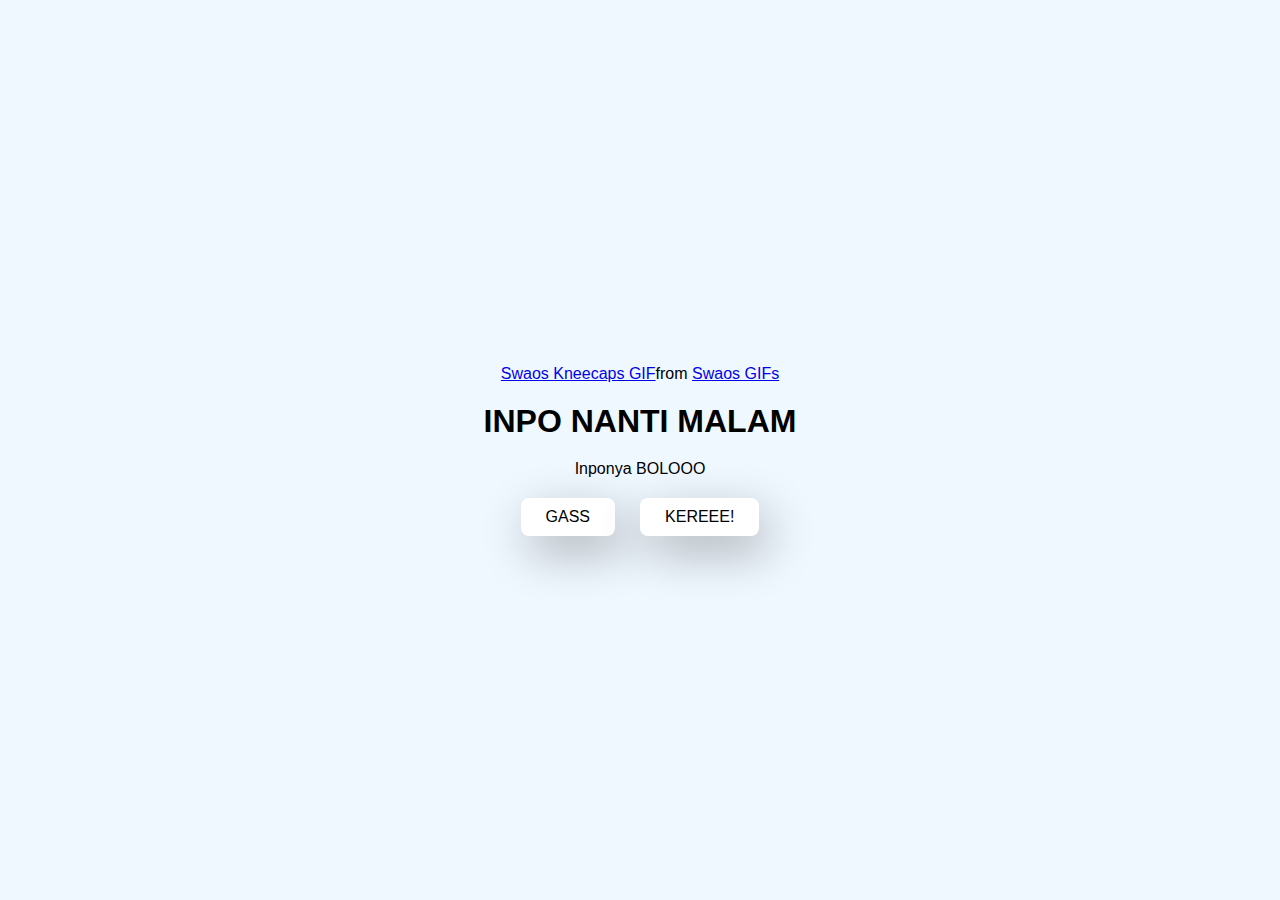
<file: index.html>
<!DOCTYPE html>
<html lang="en">
<head>
    <meta charset="UTF-8">
    <meta name="viewport" content="width=device-width, initial-scale=1.0">
    <title>Inpo Nanti malam</title>
    <link rel="stylesheet" href="style.css"
</head>
<body>
    <div class="countainer">
        <div class="tenor-gif-embed" data-postid="17744193" data-share-method="host" data-aspect-ratio="0.796875" data-width="100%">
        <a href="https://tenor.com/view/swaos-kneecaps-d-istoted-edited-big-mouth-gif-17744193">Swaos Kneecaps GIF</a>from 
        <a href="https://tenor.com/search/swaos-gifs">Swaos GIFs</a></div> 
        <script type="text/javascript" async src="https://tenor.com/embed.js"></script>
        <h1>INPO NANTI MALAM</h1>
        <p>Inponya BOLOOO</p>

    <div class="btn">
        <a href="gass.html">GASS</a>
        <a href="kere.html">KEREEE!</a>
    </div>
    </div>
</body>
</html>
</file>
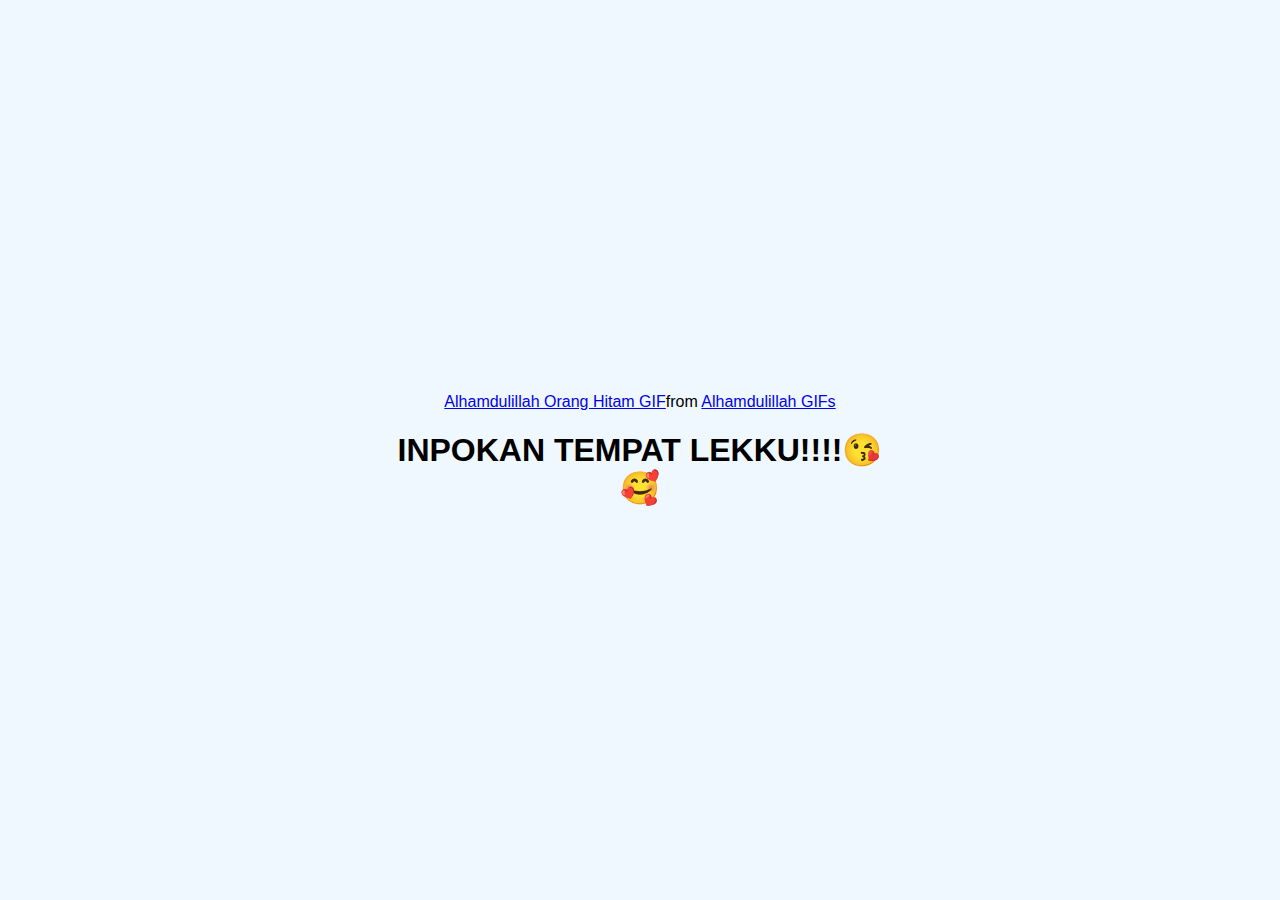
<file: gass.html>
<!DOCTYPE html>
<html lang="en">
<head>
    <meta charset="UTF-8">
    <meta name="viewport" content="width=device-width, initial-scale=1.0">
    <title>Inpo Nanti malam</title>
    <link rel="stylesheet" href="style.css"
</head>
<body>
    <div class="countainer">
        <div class="tenor-gif-embed" data-postid="4031312374565328241" data-share-method="host" data-aspect-ratio="1" data-width="100%">
        <a href="https://tenor.com/view/alhamdulillah-orang-hitam-gif-4031312374565328241">Alhamdulillah Orang Hitam GIF</a>from 
        <a href="https://tenor.com/search/alhamdulillah-gifs">Alhamdulillah GIFs</a></div> 
        <script type="text/javascript" async src="https://tenor.com/embed.js"></script>
    <h1>INPOKAN TEMPAT LEKKU!!!!😘🥰</h1>
    </div>
</body>
</html>
</file>
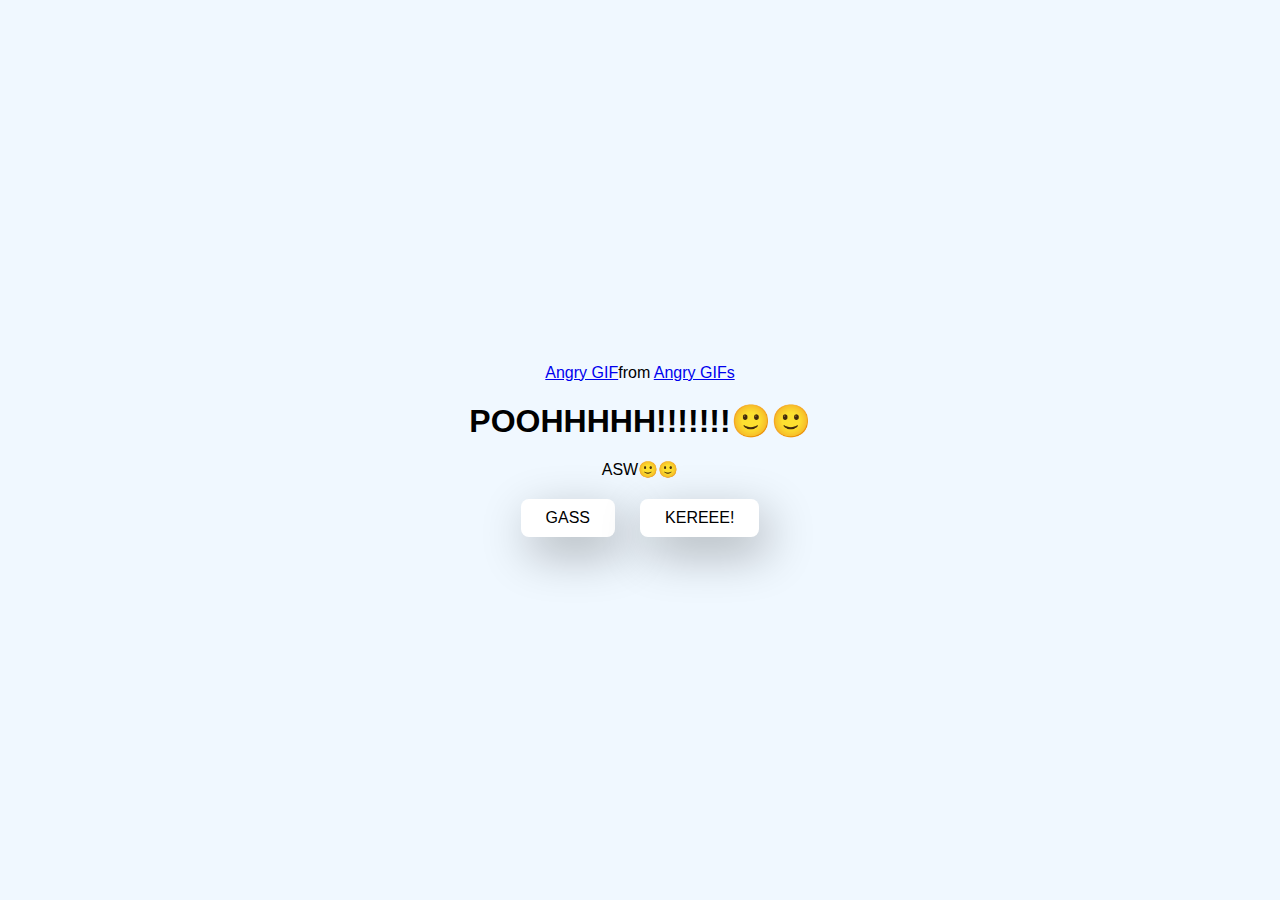
<file: kere.html>
<!DOCTYPE html>
<html lang="en">
<head>
    <meta charset="UTF-8">
    <meta name="viewport" content="width=device-width, initial-scale=1.0">
    <title>Inpo Nanti malam</title>
    <link rel="stylesheet" href="style.css"
</head>
<body>
    <div class="countainer">
        <div class="tenor-gif-embed" data-postid="849413310090518800" data-share-method="host" data-aspect-ratio="1" data-width="100%">
        <a href="https://tenor.com/view/angry-gif-849413310090518800">Angry GIF</a>from 
        <a href="https://tenor.com/search/angry-gifs">Angry GIFs</a></div> 
        <script type="text/javascript" async src="https://tenor.com/embed.js"></script>
        <h1>POOHHHHH!!!!!!!🙂🙂</h1>
        <p>ASW🙂🙂</p>

    <div class="btn">
        <a href="gass.html">GASS</a>
        <a href="kere1.html">KEREEE!</a>
    </div>
    </div>
</body>
</html>
</file>
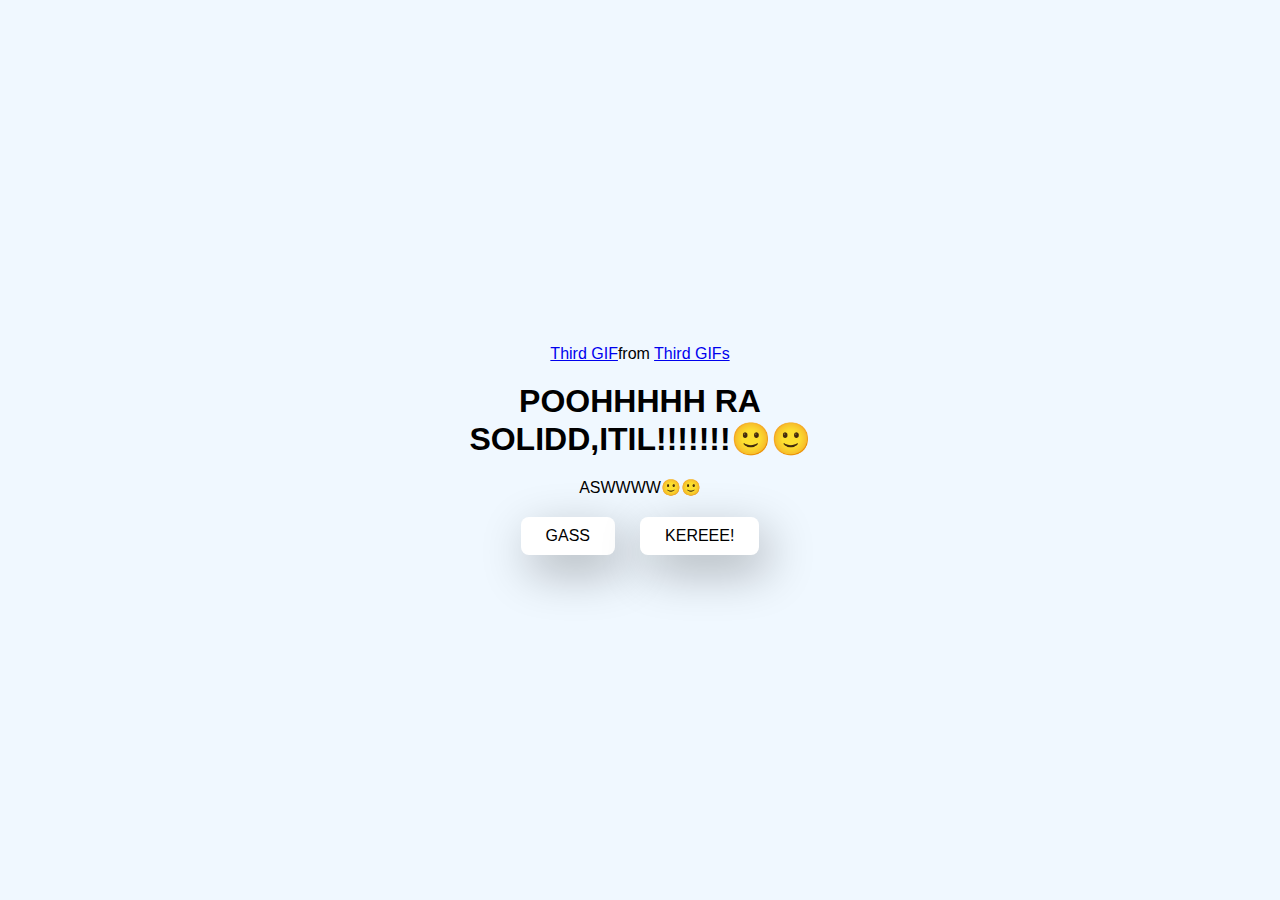
<file: kere1.html>
<!DOCTYPE html>
<html lang="en">
<head>
    <meta charset="UTF-8">
    <meta name="viewport" content="width=device-width, initial-scale=1.0">
    <title>Inpo Nanti malam</title>
    <link rel="stylesheet" href="style.css"
</head>
<body>
    <div class="countainer">
        <div class="tenor-gif-embed" data-postid="24829299" data-share-method="host" data-aspect-ratio="0.98125" data-width="100%">
        <a href="https://tenor.com/view/third-gif-24829299">Third GIF</a>from 
        <a href="https://tenor.com/search/third-gifs">Third GIFs</a></div> 
        <script type="text/javascript" async src="https://tenor.com/embed.js"></script>
        <h1>POOHHHHH RA SOLIDD,ITIL!!!!!!!🙂🙂</h1>
        <p>ASWWWW🙂🙂</p>

    <div class="btn">
        <a href="gass.html">GASS</a>
        <a href="kere3.html">KEREEE!</a>
    </div>
    </div>
</body>
</html>
</file>
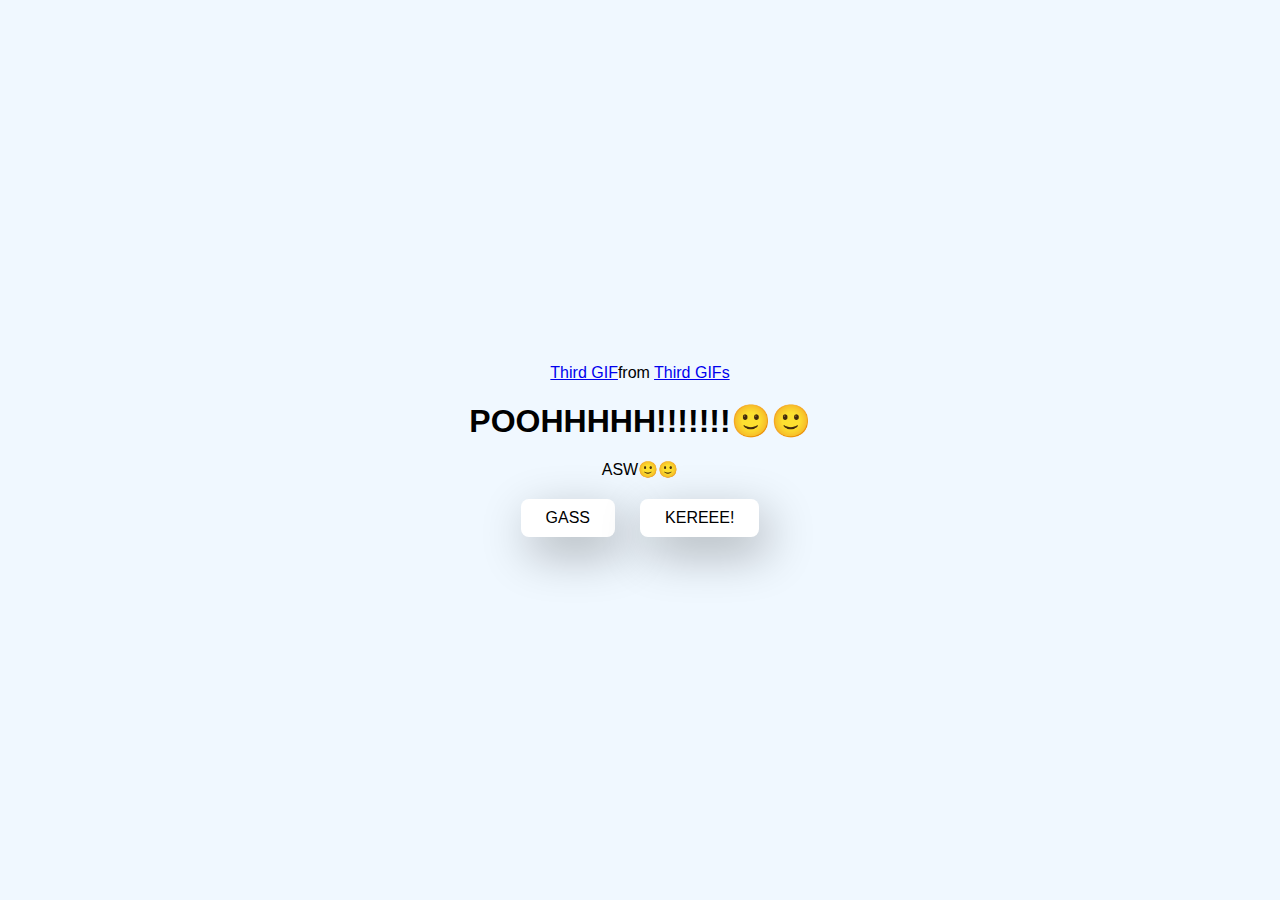
<file: kere2.html>
<!DOCTYPE html>
<html lang="en">
<head>
    <meta charset="UTF-8">
    <meta name="viewport" content="width=device-width, initial-scale=1.0">
    <title>Inpo Nanti malam</title>
    <link rel="stylesheet" href="style.css"
</head>
<body>
    <div class="countainer">
        <div class="tenor-gif-embed" data-postid="24829299" data-share-method="host" data-aspect-ratio="0.98125" data-width="100%">
        <a href="https://tenor.com/view/third-gif-24829299">Third GIF</a>from 
        <a href="https://tenor.com/search/third-gifs">Third GIFs</a></div> 
        <script type="text/javascript" async src="https://tenor.com/embed.js"></script>
        <h1>POOHHHHH!!!!!!!🙂🙂</h1>
        <p>ASW🙂🙂</p>

    <div class="btn">
        <a href="gass.html">GASS</a>
        <a href="kere3.html">KEREEE!</a>
    </div>
    </div>
</body>
</html>
</file>
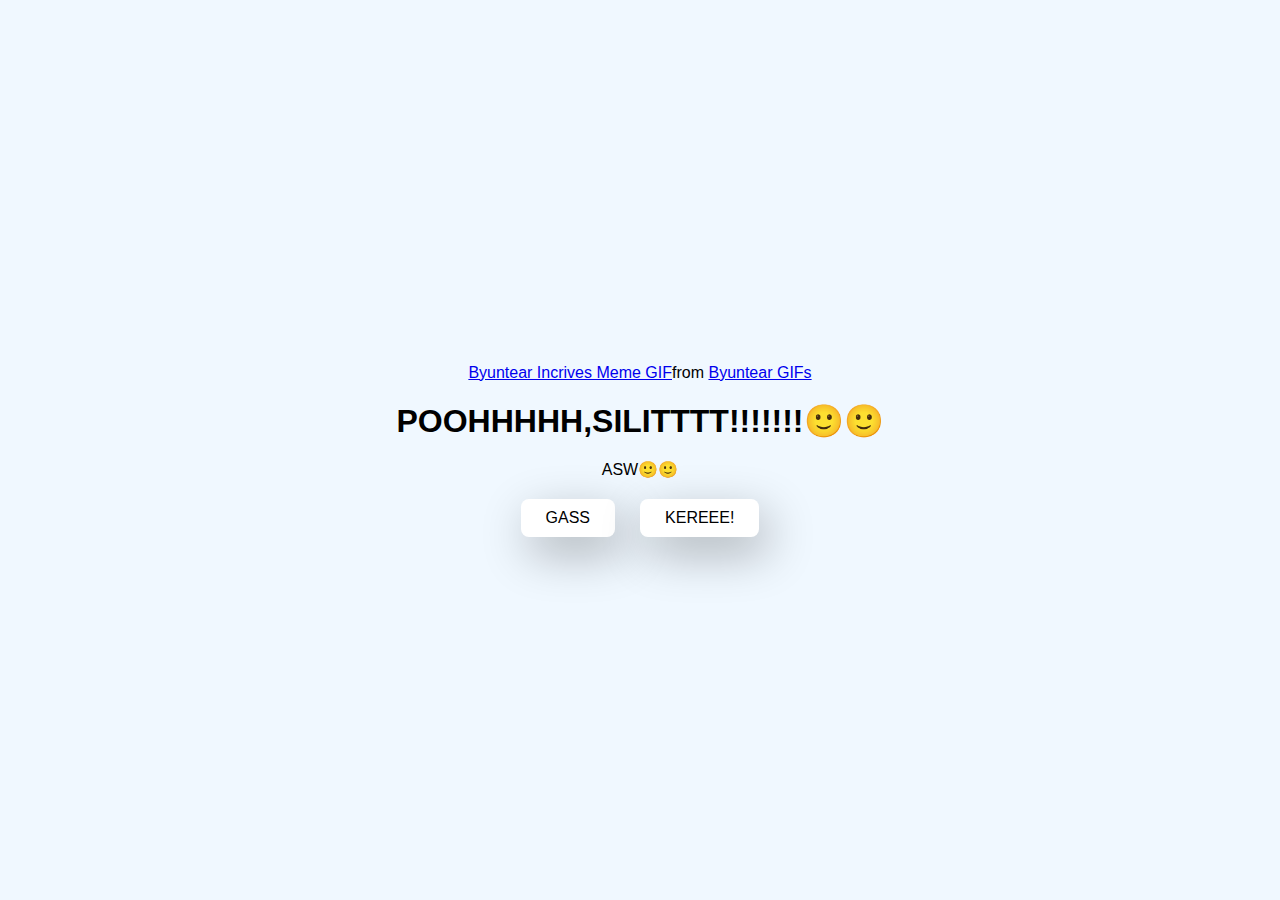
<file: kere3.html>
<!DOCTYPE html>
<html lang="en">
<head>
    <meta charset="UTF-8">
    <meta name="viewport" content="width=device-width, initial-scale=1.0">
    <title>Inpo Nanti malam</title>
    <link rel="stylesheet" href="style.css"
</head>
<body>
    <div class="countainer">
        <div class="tenor-gif-embed" data-postid="25029710" data-share-method="host" data-aspect-ratio="1" data-width="100%">
        <a href="https://tenor.com/view/byuntear-incrives-meme-meme-react-gif-25029710">Byuntear Incrives Meme GIF</a>from 
        <a href="https://tenor.com/search/byuntear-gifs">Byuntear GIFs</a></div> 
        <script type="text/javascript" async src="https://tenor.com/embed.js"></script>
        <h1>POOHHHHH,SILITTTT!!!!!!!🙂🙂</h1>
        <p>ASW🙂🙂</p>

    <div class="btn">
        <a href="gass.html">GASS</a>
        <a href="kere3.html" id="move-random">KEREEE!</a>
    </div>
    </div>

    <script src="./script.js"></script>
</body>
</html>
</file>
<file: style.css>
* {
    margin: 0;
    padding: 0;
    box-sizing: border-box;
    font-family: sans-serif;
}

body {
    width: 100%;
    min-height: 100vh;
    display: flex;
    justify-content: center;
    align-items: center;
    background-color: aliceblue;
}

.countainer {
    display: flex;
    flex-direction: column;
    text-align: center;
    align-items: center;
    gap: 20px;
    max-width: 500px;
    margin: 20px;
}

.countainer .tenor-gif-embed {
    max-width: 800px;
}

.countainer .btn {
    display: flex;
    gap: 25px;
}

.btn a {
    text-decoration: none;
    color: black;
    background: #fff;
    padding: 10px 25px;
    border-radius: 8px;
    box-shadow: 0.5rem 1rem 3rem hsl(0, 0%, 0%, 0.3);
}
</file>
